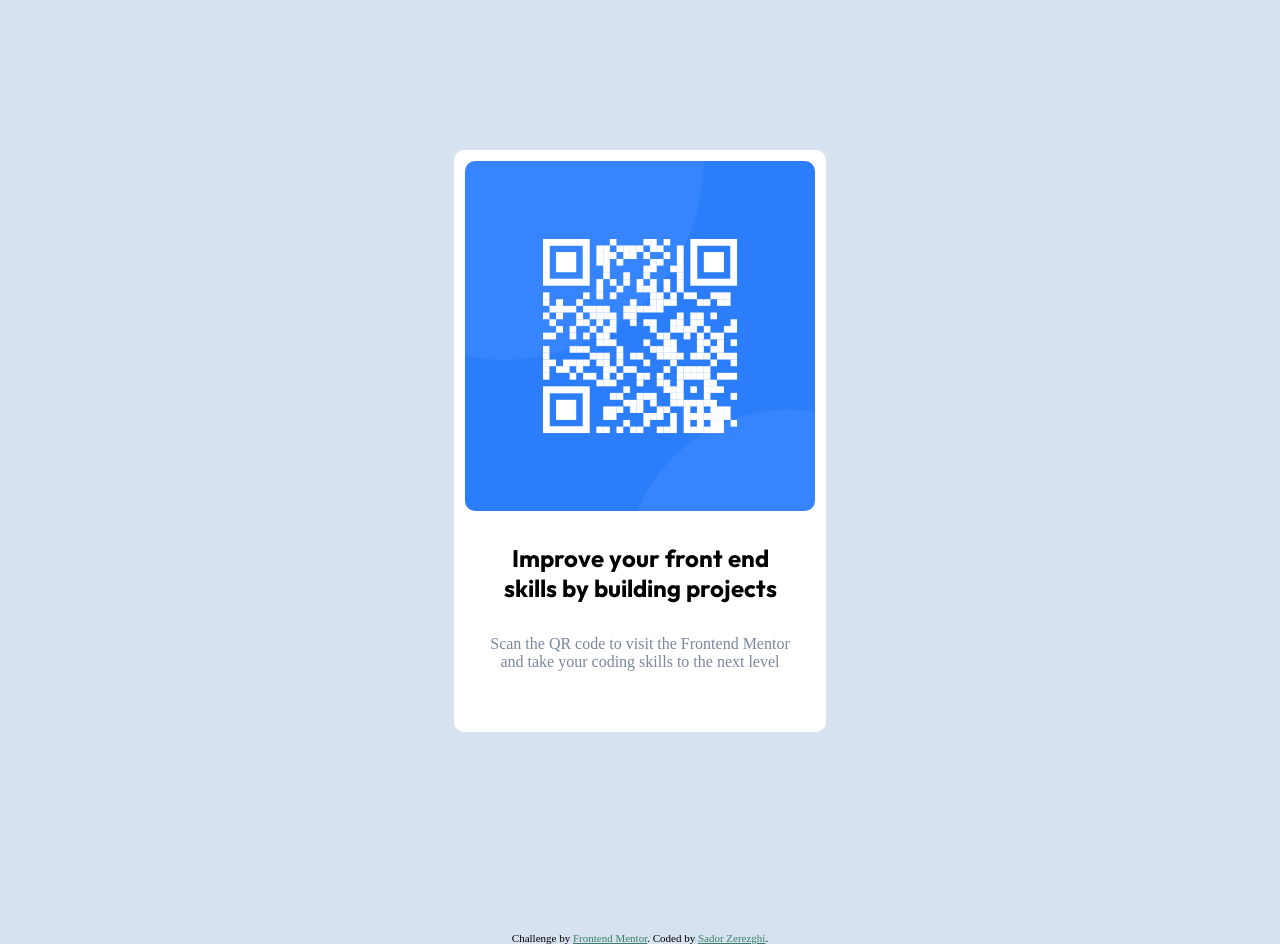
<file: index.html>
<!DOCTYPE html>
<html lang="en">

<head>
  <meta charset="UTF-8">
  <meta name="viewport" content="width=device-width, initial-scale=1.0">

  <link rel="preconnect" href="https://fonts.googleapis.com">
  <link rel="preconnect" href="https://fonts.gstatic.com" crossorigin>
  <link href="https://fonts.googleapis.com/css2?family=Outfit:wght@400;700&display=swap" rel="stylesheet">

  <link rel="icon" type="image/png" sizes="32x32" href="./images/favicon-32x32.png">
  <link rel="stylesheet" href="./styles/style.css">

  <title>Frontend Mentor | QR code component</title>
</head>

<body>

  <main class="container">
    <div class="content_container">
      <img src="images\image-qr-code.png">

      <h2> Improve your front end skills by building projects</h2>
      <span> Scan the QR code to visit the Frontend Mentor and take your coding skills to the next level </span>
    </div>



  </main>
  <footer class="attribution">
    Challenge by <a href="https://www.frontendmentor.io?ref=challenge" target="_blank">Frontend Mentor</a>.
    Coded by <a href="#">Sador Zerezghi</a>.
  </footer>
</body>


</html>
</file>
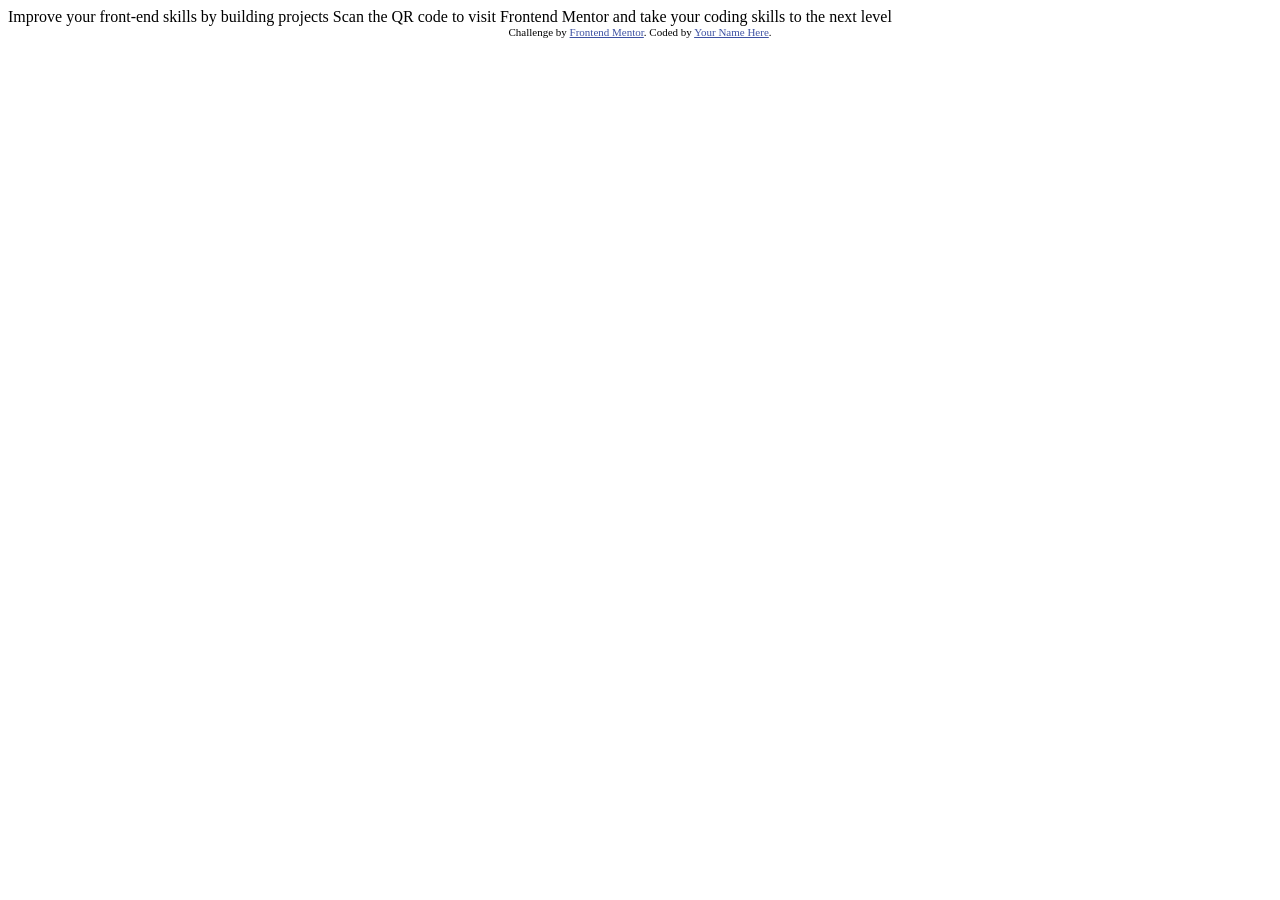
<file: qr-code-component-main/index.html>
<!DOCTYPE html>
<html lang="en">
<head>
  <meta charset="UTF-8">
  <meta name="viewport" content="width=device-width, initial-scale=1.0"> <!-- displays site properly based on user's device -->

  <link rel="icon" type="image/png" sizes="32x32" href="./images/favicon-32x32.png">
  
  <title>Frontend Mentor | QR code component</title>

  <!-- Feel free to remove these styles or customise in your own stylesheet 👍 -->
  <style>
    .attribution { font-size: 11px; text-align: center; }
    .attribution a { color: hsl(228, 45%, 44%); }
  </style>
</head>
<body>

  Improve your front-end skills by building projects

  Scan the QR code to visit Frontend Mentor and take your coding skills to the next level
  
  <div class="attribution">
    Challenge by <a href="https://www.frontendmentor.io?ref=challenge" target="_blank">Frontend Mentor</a>. 
    Coded by <a href="#">Your Name Here</a>.
  </div>
</body>
</html>
</file>
<file: styles/style.css>
@import url("https://fonts.googleapis.com/css2?family=Red+Hat+Display:wght@500&display=swap");
body {
  display: flex;
  flex-direction: column;
  align-items: center;
  justify-content: center;
  padding: 0;
  margin: auto 0;
  box-sizing: border-box;
  background-color: hsl(212deg, 45%, 89%);
}

.container {
  display: flex;
  flex-direction: column;
  align-items: center;
  justify-content: center;
  overflow: hidden;
  max-width: -moz-min-content;
  max-width: min-content;
  margin-top: 150px;
  border-radius: 10px;
  background-color: hsl(0deg, 0%, 100%);
}

.content_container {
  display: flex;
  flex-direction: column;
  align-items: center;
  justify-content: center;
  padding: 11px;
}

.content_container img {
  width: 350px;
  border-radius: 10px;
}

.content_container {
  display: flex;
  flex-direction: column;
  align-items: center;
  justify-content: center;
}

.content_container h2 {
  font-family: "Outfit", sans-serif;
  text-align: center;
  margin: 32px;
}

.content_container span {
  color: hsl(220deg, 15%, 55%);
  margin: 0 0 50px 0;
  padding: 0 25px 0 25px;
  text-align: center;
}

/* Footer */
.attribution {
  font-size: 11px;
  text-align: center;
  margin-top: 200px;
}

.attribution a {
  color: hsl(158deg, 36%, 37%);
}/*# sourceMappingURL=style.css.map */
</file>
